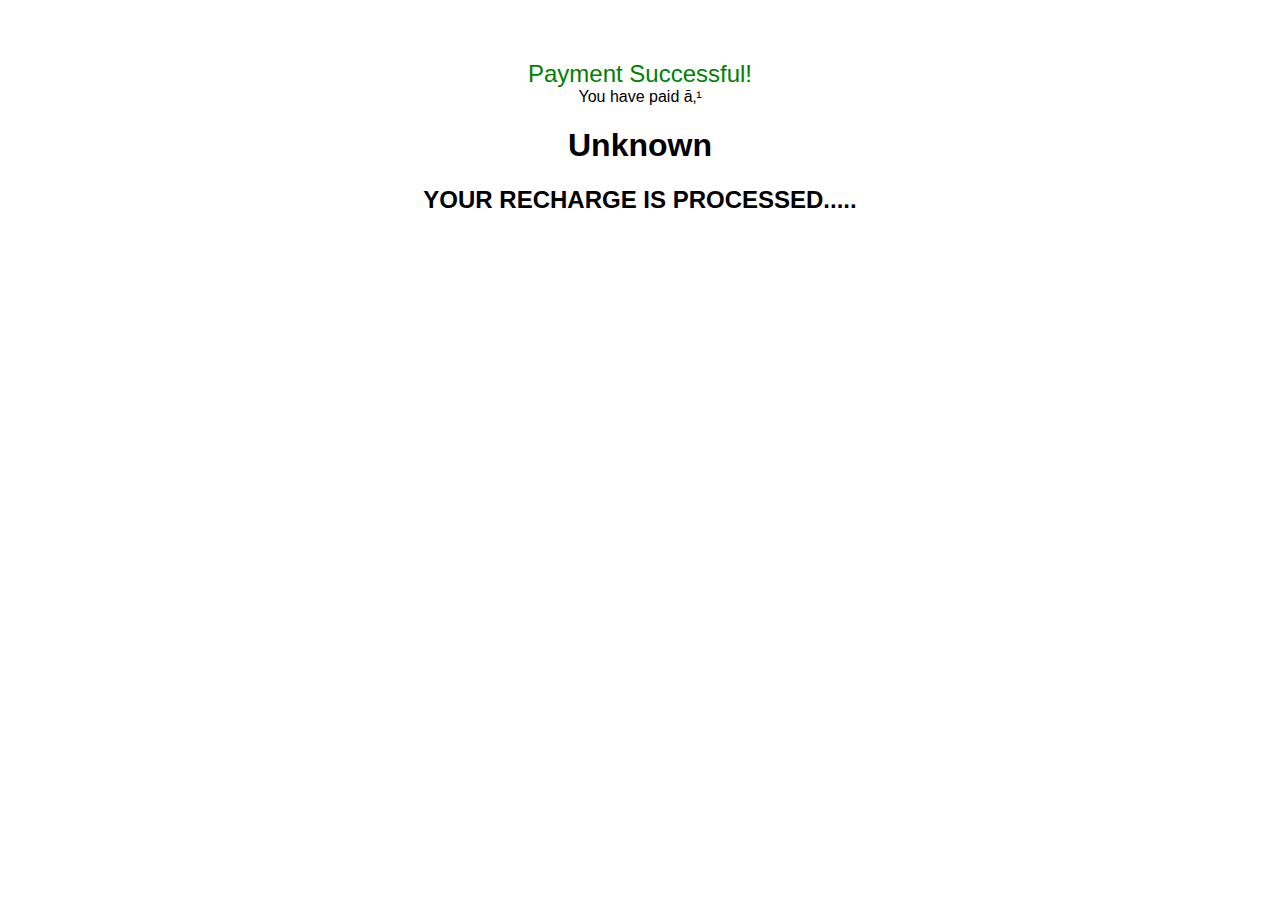
<file: payment_success.html>
<!DOCTYPE html>
<html lang="en">
  
<head>
      
      <!-- Google tag (gtag.js) -->
<script async src="https://www.googletagmanager.com/gtag/js?id=AW-11441133247"></script>
<script>
  window.dataLayer = window.dataLayer || [];
  function gtag(){dataLayer.push(arguments);}
  gtag('js', new Date());

  gtag('config', 'AW-11441133247');
</script>
      
<!-- Meta Pixel Code -->
<script>
  !function(f,b,e,v,n,t,s)
  {if(f.fbq)return;n=f.fbq=function(){n.callMethod?
  n.callMethod.apply(n,arguments):n.queue.push(arguments)};
  if(!f._fbq)f._fbq=n;n.push=n;n.loaded=!0;n.version='2.0';
  n.queue=[];t=b.createElement(e);t.async=!0;
  t.src=v;s=b.getElementsByTagName(e)[0];
  s.parentNode.insertBefore(t,s)}(window, document,'script',
  'https://connect.facebook.net/en_US/fbevents.js');
  fbq('init', '1707204283445667');
  fbq('track', 'PageView');
  </script>
  <noscript><img height="1" width="1" style="display:none"
  src="https://www.facebook.com/tr?id=1707204283445667&ev=PageView&noscript=1"
  /></noscript>
  <!-- End Meta Pixel Code -->

    <meta charset="UTF-8" />
    <meta name="viewport" content="width=device-width, initial-scale=1.0" />
    <title>Payment Success</title>
    <style>
      body {
        font-family: Arial, sans-serif;
        text-align: center;
        margin-top: 60px;
      }
      .success-message {
        font-size: 24px;
        color: green;
      }
      .amount {
        font-size: 20px;
        font-weight: bold;
      }
    </style>
    <script>
      window.onload = function () {
        // Get the selected value from localStorage
        const selectedValue = localStorage.getItem("selectedValue");

        // Display the selected value on the success page
        if (selectedValue) {
          document.getElementById("payment-amount").innerText = selectedValue;
        } else {
          document.getElementById("payment-amount").innerText = "Unknown";
        }
      };
    </script>
  </head>
  <body>
    <div class="success-message">
      Payment Successful!
    </div>
    <div>
      You have paid ₹<h1><span id="payment-amount"></span></h1>
    </div>
     <div>
      <h2>YOUR RECHARGE IS PROCESSED.....</h2>
    </div>
  </body>

</html>
</file>
